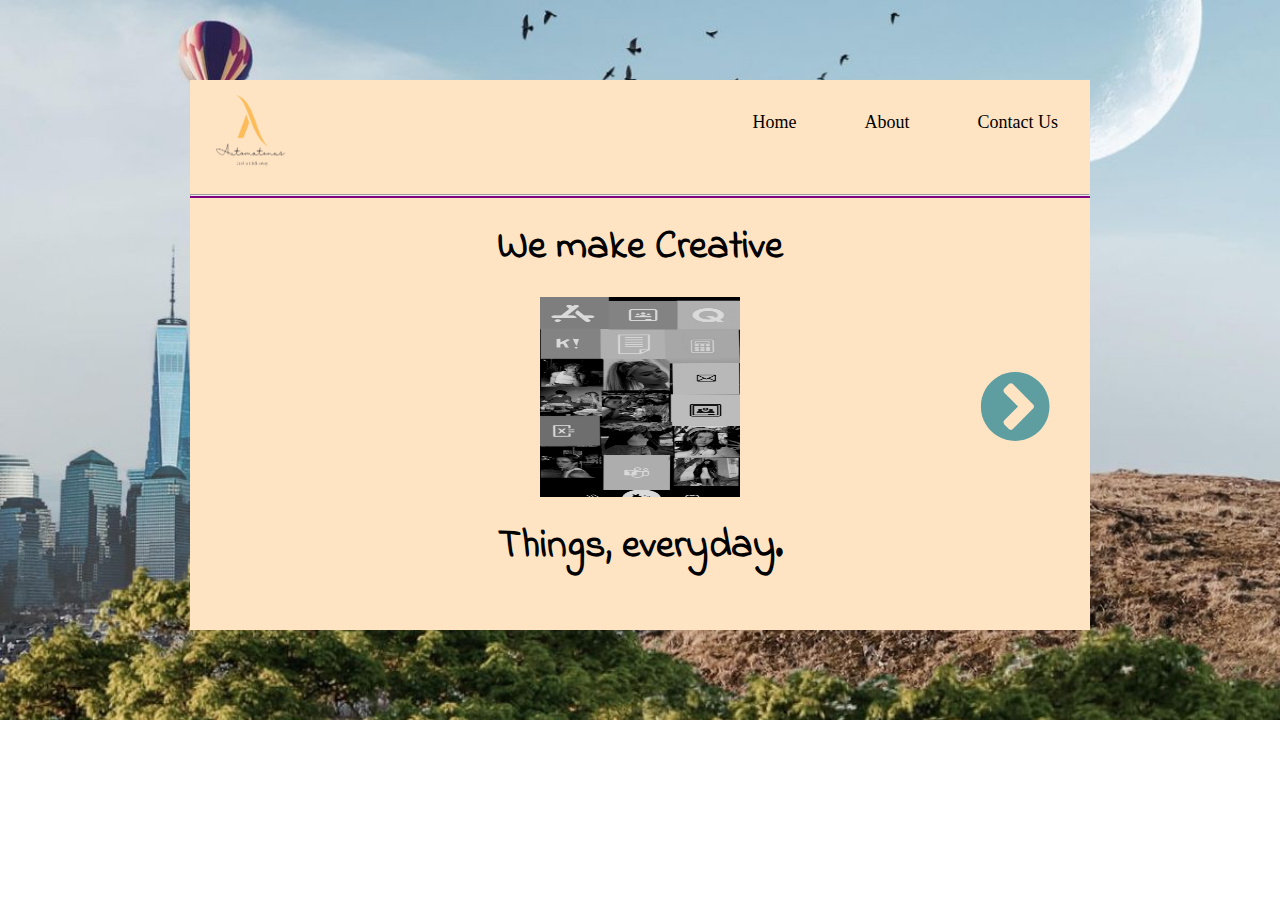
<file: index.html>
<!DOCTYPE html>
<html lang="en">
<head>
    <meta charset="UTF-8">
    <meta http-equiv="X-UA-Compatible" content="IE=edge">
    <meta name="viewport" content="width=device-width, initial-scale=1.0">
    <title>Mini Project</title>
    <link rel="stylesheet" href="https://stackpath.bootstrapcdn.com/font-awesome/4.7.0/css/font-awesome.min.css">
    <style>
        @import url('https://fonts.googleapis.com/css2?family=Josefin+Sans:wght@300&display=swap');
        @import url('https://fonts.googleapis.com/css2?family=Indie+Flower&display=swap');
        *
        {
            margin: 0;
            padding: 0;
        }
        body
        {
            background-image: linear-gradient(to right,grey,rgb(88, 119, 131),grey);
            background-image: url(./images/body_bg2.jpg);
            background-repeat: no-repeat;
            background-size: cover;
        }
        .landing
        {
            width: 900px;
            height: 550px;
            background-color:bisque;
            margin-left: auto;
            margin-right: auto;
            margin-top: 80px;
        }
        .nav ul
        {
            list-style-type: none; 
            float: right;  
        }
        .nav ul li
        {
            display: inline-block;
            margin: 20px;
            padding: 12px;
            font-size: 18px;
        }
        a
        {
            text-decoration: none;
            color: black;
        }
        ul li:hover
        {
            background-color:cadetblue;
            color:floralwhite;
        }
        h1
        {
            font-family:'Indie Flower', cursive;
            text-align: center;
            padding: 20px;
            font-size: 40px;
        }
        .center
        {
            display: block;
            margin-left: auto;
            margin-right: auto;
        }
        i
        {
            float: right;
            position:relative;
            bottom:230px;
            right: 40px;
            color:cadetblue;
        }
        i:hover
        {
            color:coral;
        }
        .landing:hover
        {
            box-shadow: 2px 5px 5px 8px rgba(24, 24, 92, 0.582);
            
        }
    </style>
</head>
<body>
    <div class="landing">
        <div class="nav">
            <img src="./images/logo_automatonus-removebg-preview.png" width="80px" height="80px" style="padding: 20px;padding-top: 10px;"> 
            <ul>
                <li><a href="./main.html">Home</a></li>
                <li><a href="./about/about.html">About</a></li>
                <li><a href="./contact/contact.html">Contact Us</a></li>
            </ul>
            </div>
            <hr>
            <hr style="border:1px solid purple;">
            <h1>We make Creative</h1>
            <img class="center" src="./images/landing_center.jpeg" width="200px" height="200px">
            <h1>Things, everyday.</h1>
            <a href="./main.html"><i class="fa fa-chevron-circle-right fa-5x"></i></a>
    </div>
</body>
</html>
</file>
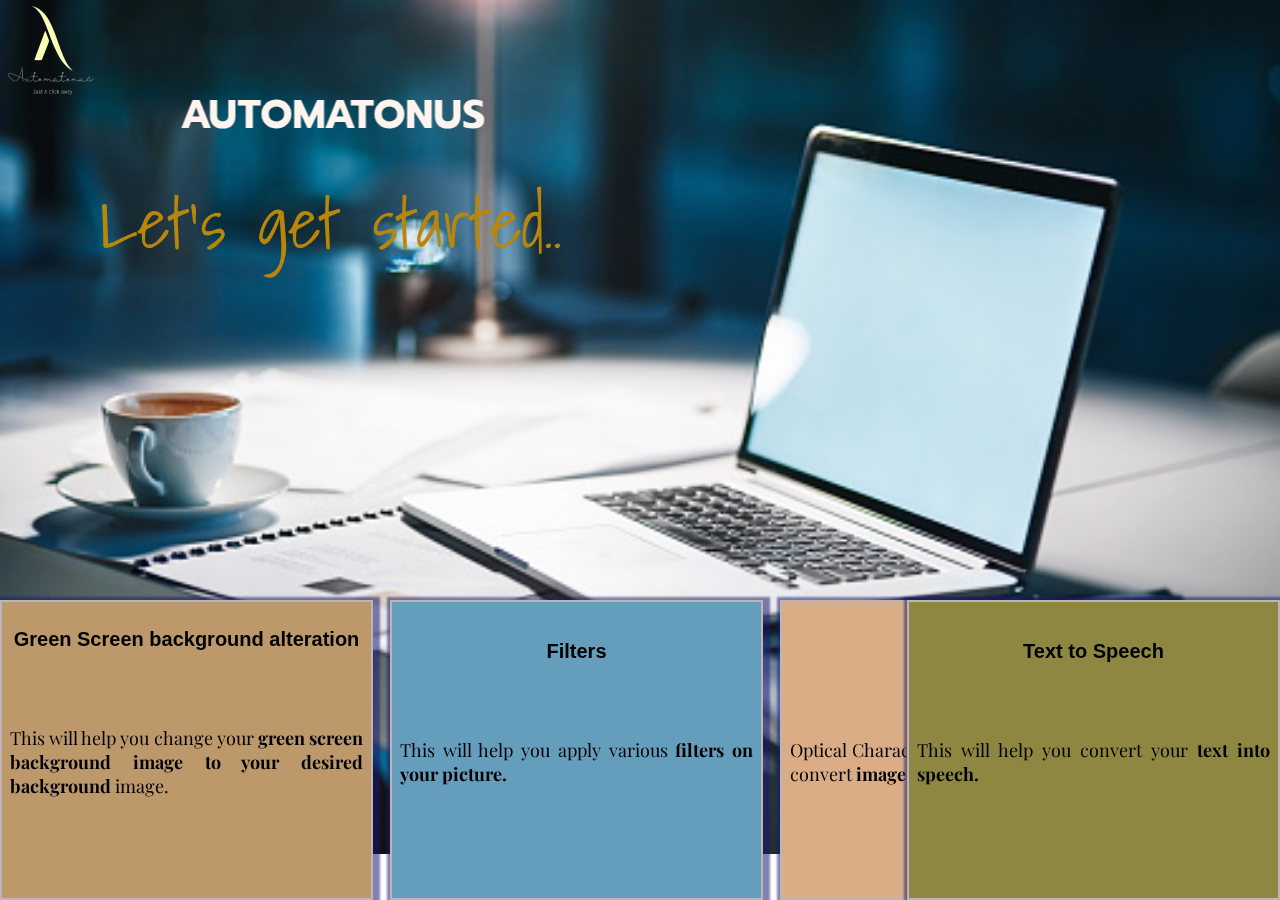
<file: main.html>
<!DOCTYPE html>
<html lang="en">
<head>
    <meta charset="UTF-8">
    <meta http-equiv="X-UA-Compatible" content="IE=edge">
    <meta name="viewport" content="width=device-width, initial-scale=1.0">
    <title>Mini Project</title>
    <link rel="stylesheet" href="main.css">
</head>
<body>
    <div class="heading">
        <a href="./index.html"><img src="./images/logo_automatonus-removebg-preview.png" width="100px" height="100px" style=" filter: brightness(200%);"></a>
        <marquee  behavior="alternate" direction="right" scrollamount="20" >AUTOMATONUS</marquee>
    </div>
    <div class="upperbox">
    </br>
    </br>
        <div class="para">Let's get started..</div>
            <div class="container">
                <div class="box1">
                    <button id="box1" onclick="window.location.href='./greenscreen/green.html'">
                        <h2>Green Screen background alteration</h2>
                        <p>This will help you change your <b>green screen background image to your desired background</b> image.</p>
                    </button>
                </div>

                <div class="box2">
                    <button id="box2" onclick="window.location.href='./addfilter/filter.html'">
                        <h2>Filters</h2>
                        <p>This will help you apply various <b>filters on your picture.</b></p>
                    </button>
                </div>
                    

                <div class="box3">
                    <button id="box3" onclick="window.location.href='./OCR-pdf/index.html'">
                        <h2>OCR</h2>
                        <p>Optical Character Recognition will help you convert <b>image to a pdf document.</b></p>
                    </button>
                </div>
                
                <div class="box4">
                    <button id="box4" onclick="window.location.href='./text_speech/text_sp.html'">
                        <h2>Text to Speech</h2>
                        <p> This will help you convert your <b>text into speech.</b></p>
                    </button>
                </div>    
               
               
            </div>
        </div>
    </div>
</body>
</html>
</file>
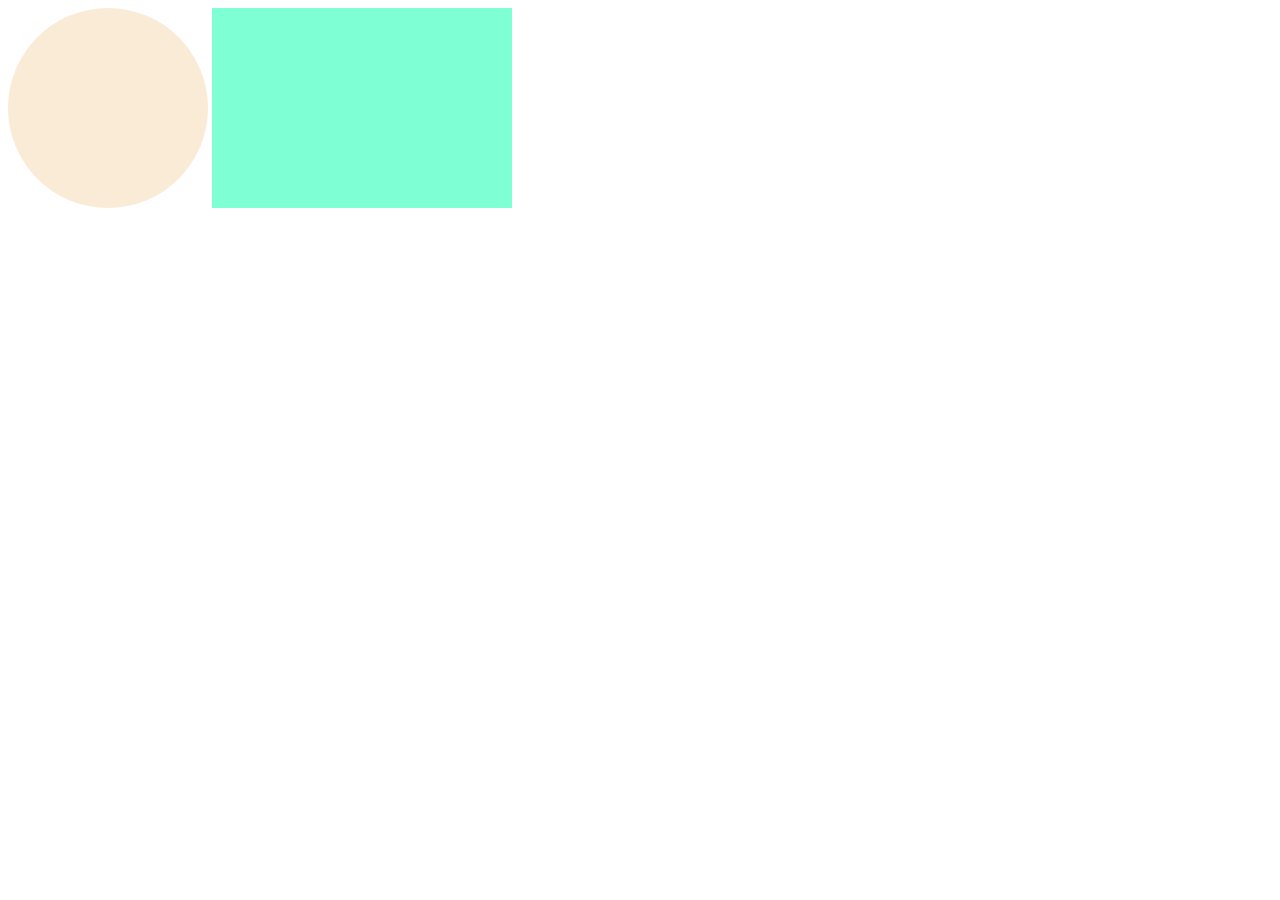
<file: try.html>
<!DOCTYPE html>
<html lang="en">
<head>
    <meta charset="UTF-8">
    <meta http-equiv="X-UA-Compatible" content="IE=edge">
    <meta name="viewport" content="width=device-width, initial-scale=1.0">
    <title>Document</title>
    <style>
        .box1
        {
            width:200px;
            height: 200px;
            border-radius: 50%;
            background-color: antiquewhite;
            display: inline-block;
        }
        .box2
        {
            display: inline-block;
            width: 300px;
            height: 200px;
            background-color: aquamarine;
        }
    </style>
</head>
<body>
    <div class="box1"></div>
    <div class="box2"></div>
</body>
</html>
</file>
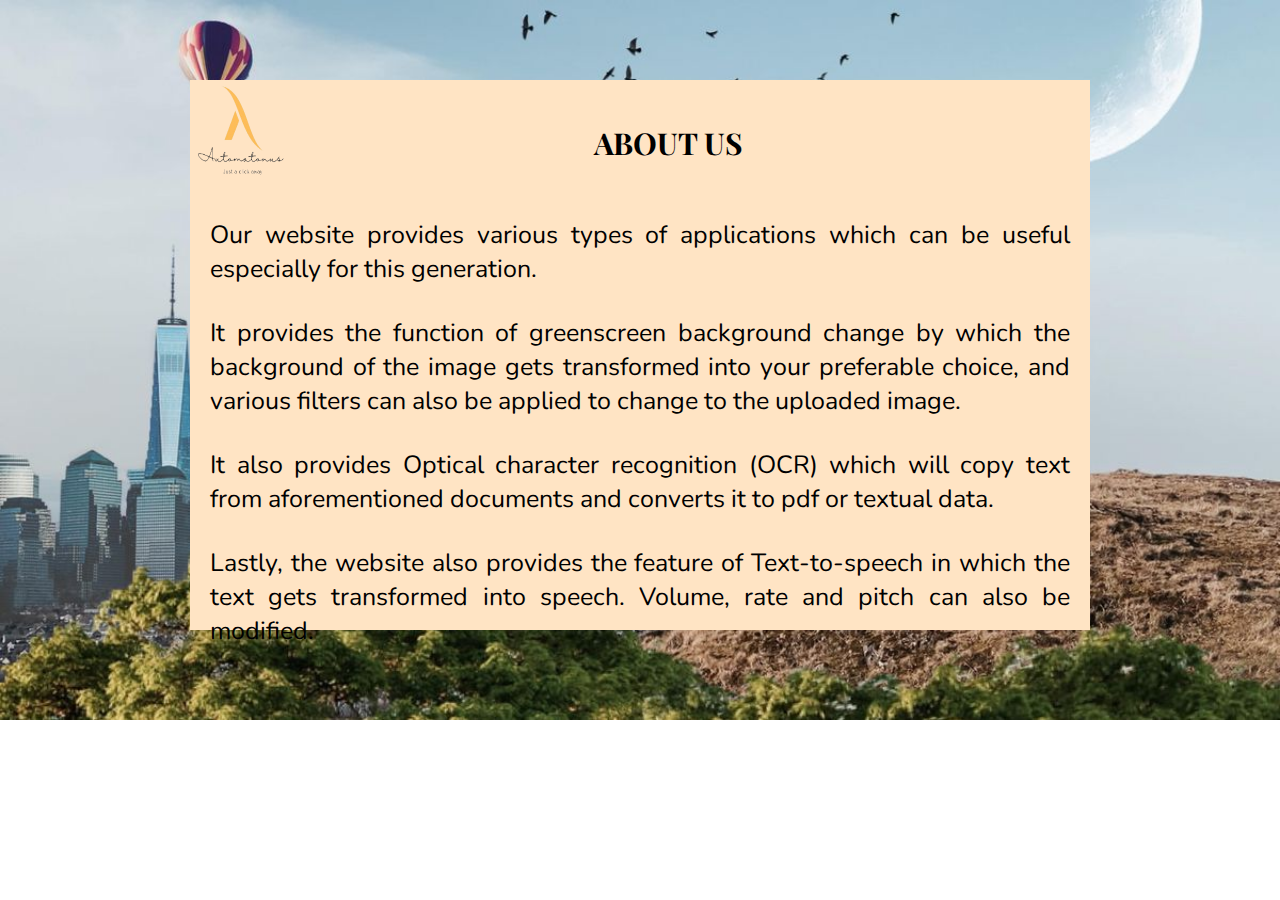
<file: about/about.html>
<!DOCTYPE html>
<html lang="en">
<head>
    <meta charset="UTF-8">
    <meta http-equiv="X-UA-Compatible" content="IE=edge">
    <meta name="viewport" content="width=device-width, initial-scale=1.0">
    <title>about</title>
    <style>
        @import url('https://fonts.googleapis.com/css2?family=Playfair+Display:wght@500&display=swap');
        @import url('https://fonts.googleapis.com/css2?family=Nunito:ital,wght@1,200&display=swap');
        body
        {
            background-image: url(../images/body_bg2.jpg);
            background-repeat: no-repeat;
            background-size: cover;
            margin-top: 80px;
        }
        .box
        {
            width: 900px;
            height: 550px;
            background-color:bisque;
            margin-left: auto;
            margin-right: auto;
        }
        h2
        {
            font-family: 'Playfair Display', serif;
            text-align: center;
            margin: 2px;
            font-size: 30px;
            display: inline;
            margin-left: 300px;
            position: relative;
            top:-25px;

        }
        p
        {
            font-size:25px;
            margin: 20px;
            text-align: justify;
            padding-top: 10px;
            font-family:'Nunito', sans-serif;
        }
    </style>
</head>
<body>
    <div class="box">
        <div class="logo">
            <a href="../index.html"><img src="../images/logo_automatonus-removebg-preview.png" width="100px" height="100px"></a>
            <h2>ABOUT US</h2>
        </div>
        <p>Our website provides various types of applications which can be useful especially for this generation.</p>
        <p>
        It provides the function of greenscreen background change by which the background of the image gets transformed into your preferable choice, and various filters can also be applied to change to the uploaded image.
        </p>
        <p>
        It also provides Optical character recognition (OCR) which will copy text from aforementioned documents and converts it to pdf or textual data.
        </p>  
        <p>
         Lastly, the website also provides the feature of Text-to-speech in which the text gets transformed into speech. Volume, rate and pitch can also be modified.
        </p>
           
    </div>
</body>
</html>
</file>
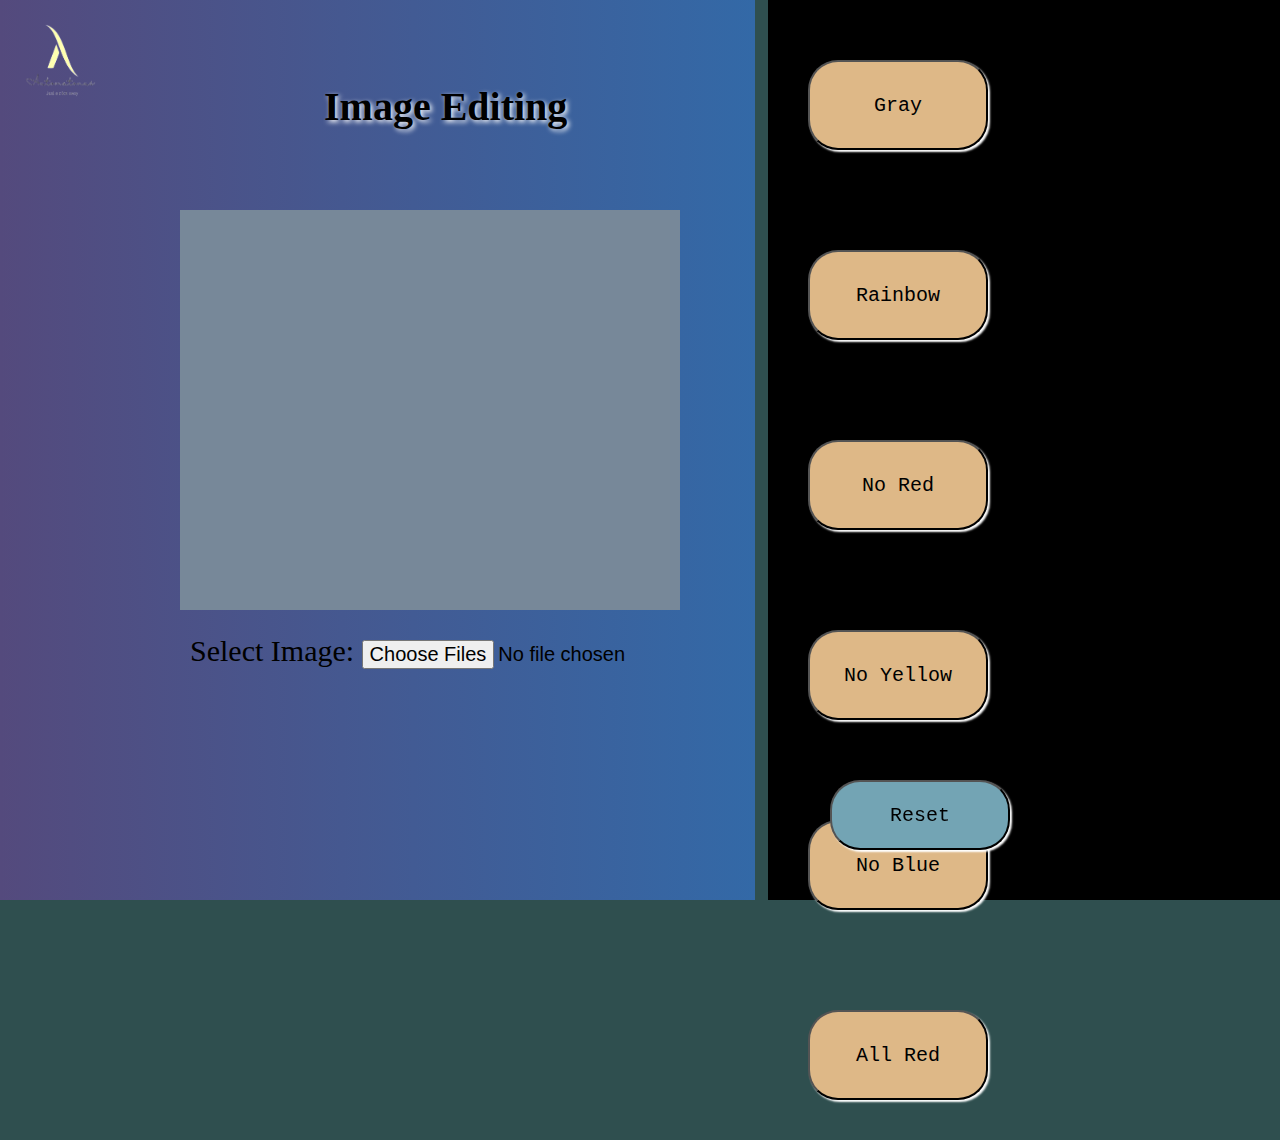
<file: addfilter/filter.html>
<!DOCTYPE html>
<html lang="en">
<head>
    <meta charset="UTF-8">
    <meta http-equiv="X-UA-Compatible" content="IE=edge">
    <meta name="viewport" content="width=device-width, initial-scale=1.0">
    <title>Filters</title>
    <link rel="stylesheet" href="filter.css">
    <script src="https://www.dukelearntoprogram.com/course1/common/js/image/SimpleImage.js"></script>
    <script src="filter.js"></script>
</head>
<body>
    <div id="box1">
        <a href="../index.html"><img src="../images/logo_automatonus-removebg-preview.png" width="120px" height="120px" style="padding: 20px; filter: brightness(200%);"></a>
        <h2>Image Editing</h2>
        <canvas id="pic1"></canvas>
        <p id="para1">Select Image:
            <input type="file" id="fillFile" multiple="false" onChange="setimg()">
        </p>
    </div>
    <div id="box2">
            <button onclick="makeGray()">Gray</button>
            <button onclick="Rainbow()">Rainbow</button>
            <button onclick="noRed()">No Red</button>
            <button onclick="noYellow()">No Yellow</button>
            <button onclick="noBlue()">No Blue</button>
            <button onclick="makeRed()">All Red</button>
            <button id="reset" onclick="reset()">Reset</button>
    </div>
</body>
</html>
</file>
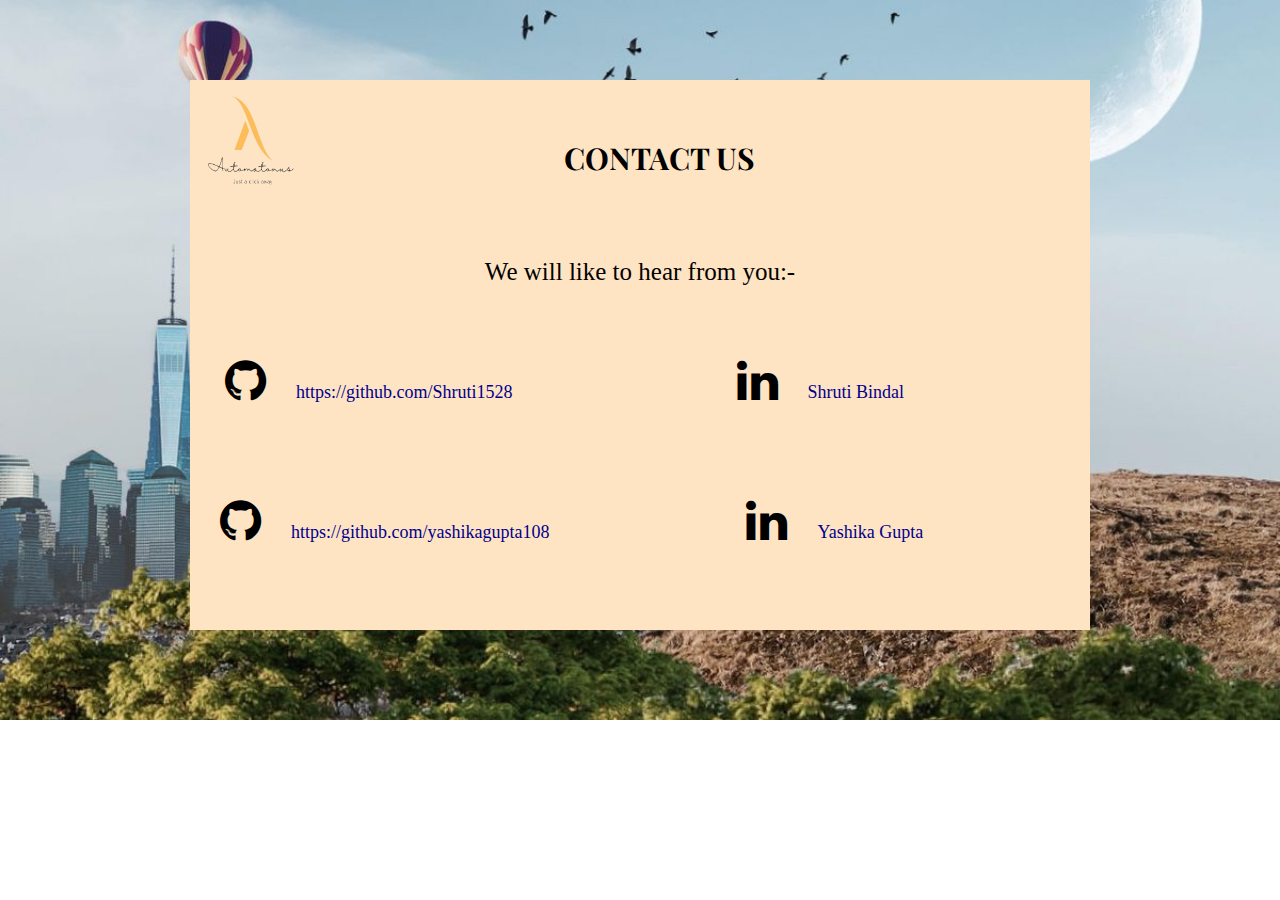
<file: contact/contact.html>
<!DOCTYPE html>
<html lang="en">
<head>
    <meta charset="UTF-8">
    <meta http-equiv="X-UA-Compatible" content="IE=edge">
    <meta name="viewport" content="width=device-width, initial-scale=1.0">
    <title>Contact</title>
    <link rel="stylesheet" href="https://stackpath.bootstrapcdn.com/font-awesome/4.7.0/css/font-awesome.min.css">
    <style>
        @import url('https://fonts.googleapis.com/css2?family=Playfair+Display:wght@500&display=swap');
        body
        {
           
            background-image: url(../images/body_bg2.jpg);
            background-repeat: no-repeat;
            background-size: cover;
            margin-top: 80px;
        }
        img
        {
            padding: 10px;
        }
        .box
        {
            width: 900px;
            height: 550px;
            background-color:bisque;
            margin-left: auto;
            margin-right: auto;
        }
        h2
        {
            font-family: 'Playfair Display', serif;
            text-align: center;
            padding-top: 20px;
            font-size: 30px;
            display: inline-block;
            position: relative;
            left:250px;
            top:-30px;

        }
        i
        {
            margin: 30px;
        }
        #para1
        {
            display: inline-block;
            margin-right: 190px;
            position: relative;
            left: 5px;
        }
        #para2
        {
            display: inline-block;
            margin-right: 163px;
        }
        #head
        {
            font-size: 25px;
            text-align: center;
        }
        a
        {
            text-decoration: none;
            font-size: 18px;
            color: darkblue;
        }
    </style>
</head>
<body>
    <div class="box">
        <div class="logo">
            <a href="../index.html"><img src="../images/logo_automatonus-removebg-preview.png" width="100px" height="100px"></a>
            <h2>CONTACT US</h2>
        </div>
        <p id="head">We will like to hear from you:-</p>
        <div class="contact">
            <p id="para1"><i class="fa fa-github fa-3x" ></i><a href="https://github.com/Shruti1528">https://github.com/Shruti1528</a></p>
            <p id="para1"><i class="fa fa-linkedin fa-3x"></i><a href="https://www.linkedin.com/in/shruti-bindal-ba030821b">Shruti Bindal </a></p>
            
        </div>
        <div class="contact2">
            <p id="para2"><i class="fa fa-github fa-3x"></i><a href="https://github.com/yashikagupta108">https://github.com/yashikagupta108</a></p>
            <p id="para2"><i class="fa fa-linkedin fa-3x"></i><a href="https://www.linkedin.com/in/yashika-gupta-35b908186/">Yashika Gupta </a></p>
        </div>
        
    </div>
</body>
</html>
</file>
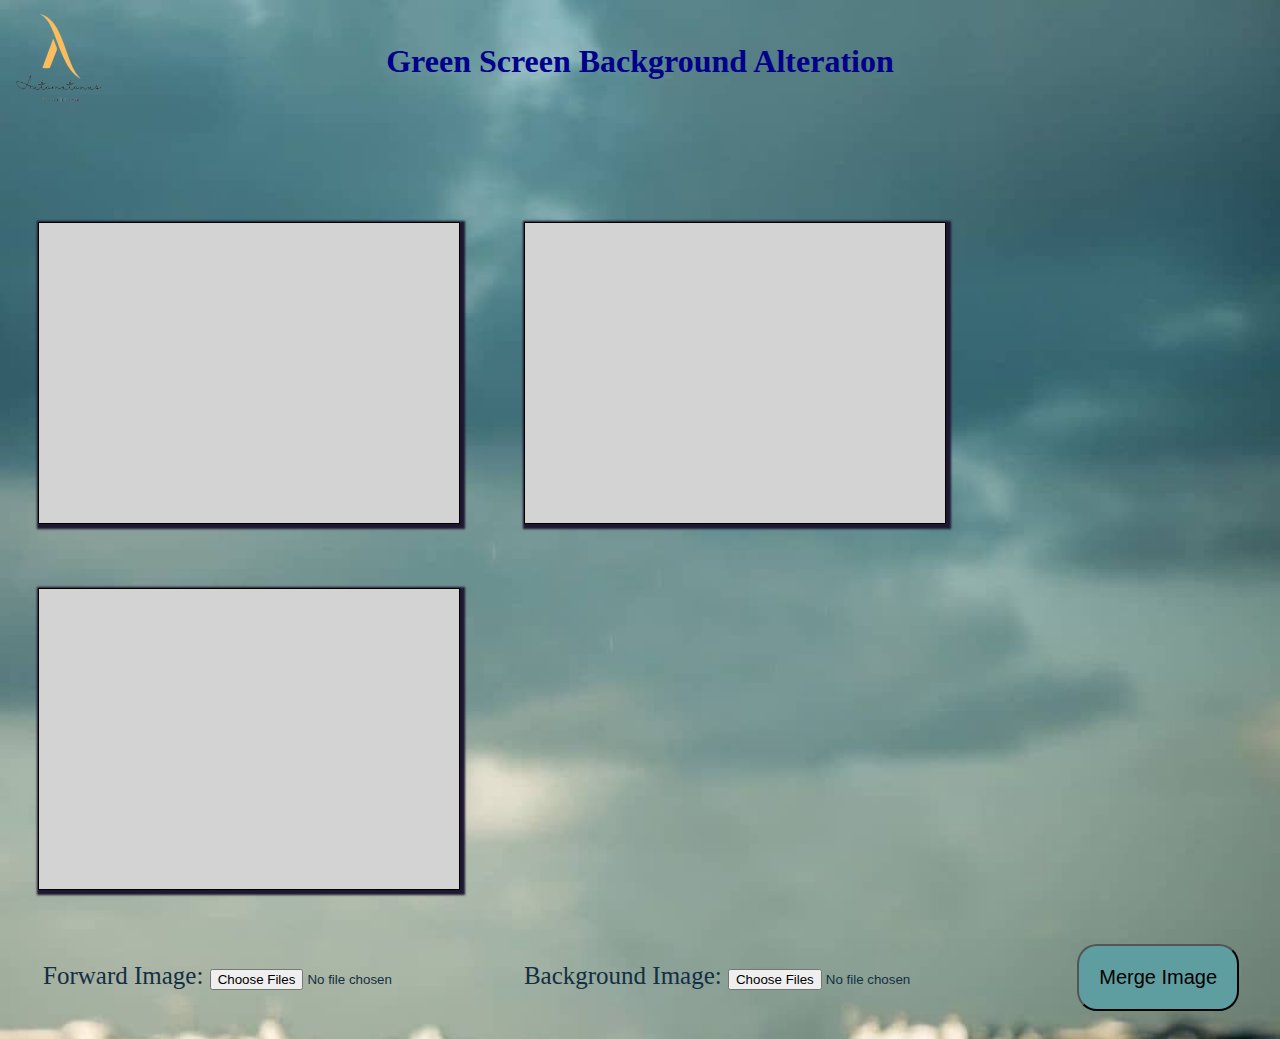
<file: greenscreen/green.html>
<!DOCTYPE html>
<html>  
<head>
    <meta charset="UTF-8">
    <meta http-equiv="X-UA-Compatible" content="IE=edge">
    <meta name="viewport" content="width=device-width, initial-scale=1.0">
    <title>Green Screen</title>
    <link rel="stylesheet" href="greencss.css">
    <script src="https://www.dukelearntoprogram.com/course1/common/js/image/SimpleImage.js"></script> 
    <script src="greenjs.js"></script> 
</head>
<body>
    <a href="../index.html"><img src="../images/logo_automatonus-removebg-preview.png" width="100px" height="100px"></a>
    <h1>Green Screen Background Alteration</h1>
    <canvas id="pic1"></canvas> 
    <canvas id="pic2"></canvas>
    <canvas id="pic3"></canvas>
    <br />
    <p id="for">Forward Image: 
        <input type="file" id="fgFile" multiple="false" onChange="frontimg()">
    </p>      
    <p id="back">
        Background Image: 
        <input type="file" id="bgFile" multiple="false" onChange="backimg()">
    </p>  
    <input id="merge" type="button" value="Merge Image" onClick="merge()">
    </div>
</body>
</html>
</file>
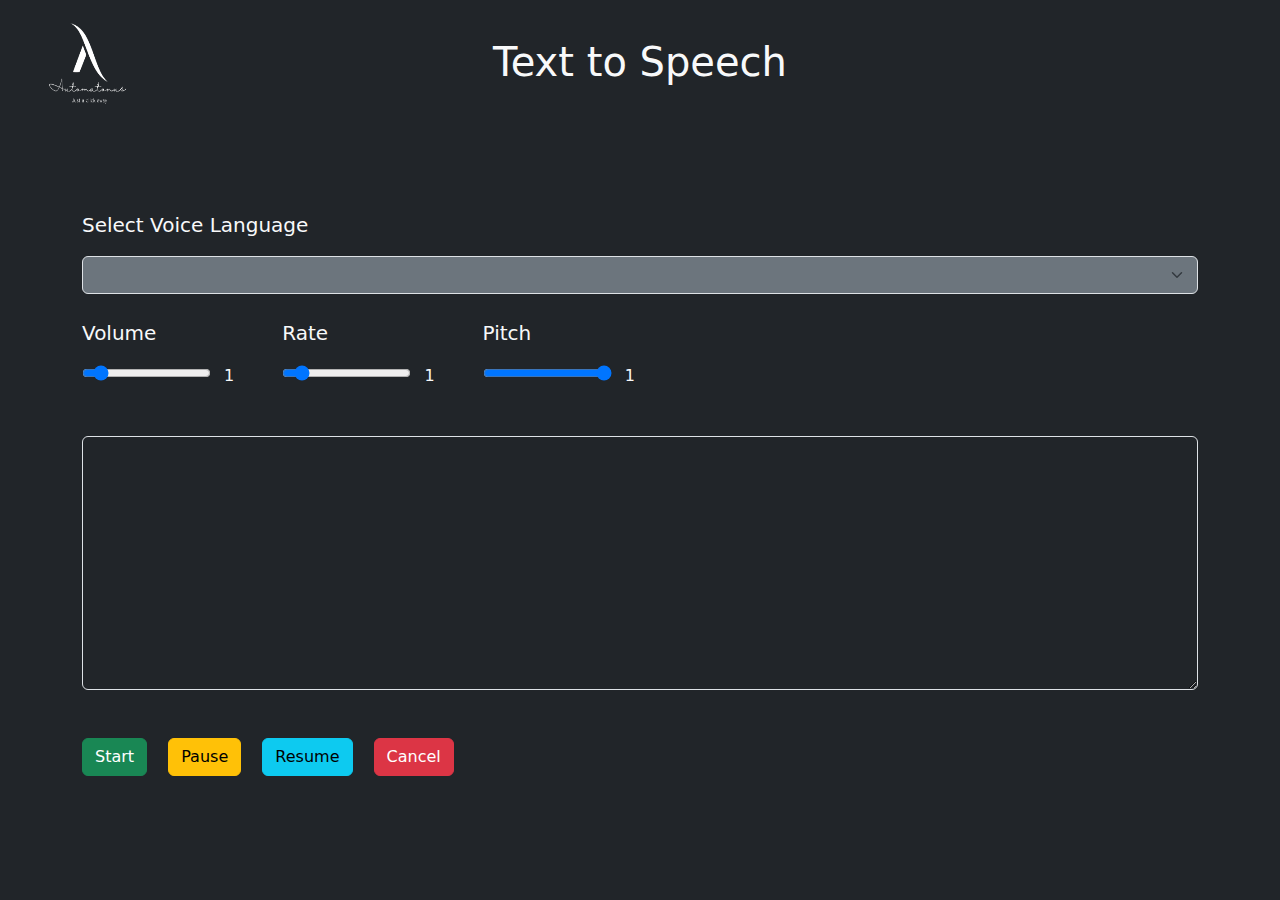
<file: text_speech/text_sp.html>
<html lang="en">
  <head>
    <link href="https://cdn.jsdelivr.net/npm/bootstrap@5.0.0-beta1/dist/css/bootstrap.min.css" rel="stylesheet" />
    <link rel="stylesheet" />
    <title>Text to Speech</title>
  </head>
  <body class="container mt-5 bg-dark">
    <a href="../index.html"><img src="../images/logo_automatonus-removebg-preview.png" width="90px" height="90px" style=" filter: brightness(500%); position:relative; top:-30px; 
    left:-40px"></a>
    <h1 class="text-light" style="text-align: center; position: relative; top:-100px">Text to Speech</h1>
    <p class="lead text-light mt-4">Select Voice Language</p>
    
    <!-- Select Menu for Voice -->
    <select id="voices" class="form-select bg-secondary text-light"></select>

    <!-- Range Slliders for Volume, Rate & Pitch -->
    <div class="d-flex mt-4 text-light">
      <div>
        <p class="lead">Volume</p>
        <input type="range" min="0" max="10" value="1" step="1" id="volume" />
        <span id="volume-label" class="ms-2">1</span>
      </div>
      <div class="mx-5">
        <p class="lead">Rate</p>
        <input type="range" min="0" max="10" value="1" id="rate" step="1" />
        <span id="rate-label" class="ms-2">1</span>
      </div>
      <div>
        <p class="lead">Pitch</p>
        <input type="range" min="0" max="10" value="10" step="1" id="pitch" />
        <span id="pitch-label" class="ms-2">1</span>
      </div>
    </div>

    <!-- Text Area  for the User to Type -->
    <textarea class="form-control bg-dark text-light mt-5" cols="30" rows="10" placeholder="Type your text here..."></textarea>

    <!-- Control Buttons -->
    <div class="mb-5">
      <button id="start" class="btn btn-success mt-5 me-3">Start</button>
      <button id="pause" class="btn btn-warning mt-5 me-3">Pause</button>
      <button id="resume" class="btn btn-info mt-5 me-3">Resume</button>
      <button id="cancel" class="btn btn-danger mt-5 me-3">Cancel</button>
    </div>
  </body>
  <script src="./text_sp.js"></script>
</html>
</file>
<file: main.css>
@import url('https://fonts.googleapis.com/css2?family=Indie+Flower&display=swap');
@import url('https://fonts.googleapis.com/css2?family=Playfair+Display&display=swap');
@import url('https://fonts.googleapis.com/css2?family=Prompt&display=swap');
@import url('https://fonts.googleapis.com/css2?family=Shadows+Into+Light&display=swap');

*
{
    padding: 0;
    margin: 0;
}
.heading
{
    height: 10vh;
    color: seashell;
    font-weight: bold;    
}
.heading marquee
{
    position:relative;
    top:-20px;
    font-size: 40px;
    font-family: 'Prompt', sans-serif;
    width: 1400px;
}
body
{
    
    background-image: url("./images/landingbg.jpg");
    background-repeat: no-repeat;
    background-size: cover;
}

button
{
    width:373px;
    height: 300px;
    border: 2px solid rgb(189, 181, 181);
    box-shadow: 2px 2px 2px 5px rgba(24, 24, 109, 0.541);
}
.box1 ,.box2, .box3 ,.box4
{
    display: inline-block;
}
h2
{
    position: relative;
    top:-75px;
}
p
{
    font-size: 18px;
    font-family: 'Playfair Display', serif;
    text-align: justify;
    margin-left: 8px;
    margin-right: 8px;
}
.para
{
    height: 200px;
    color:darkgoldenrod;
    font-size: 70px;
    margin: 40px;
    margin-left: 100px;
    font-family: 'Shadows Into Light', cursive;
}
#box1
{
    background-color:#BC986A;
    position: fixed;
    bottom:0px;
}
#box2 
{
    background-color: #659DBD;
    position: fixed;
    bottom:0px;
    left:390px;
}
#box3
{
    background-color: #DAAD86;
    position: fixed;
    bottom:0px;
    left:780px;
}
#box4
{
    background-color:#8D8741 ;
    position: fixed;
    bottom:0px;
    right:0px;
}
button a
{
    text-decoration: none;
    color: black;
}
button:hover
{
    color:whitesmoke;
    box-shadow: 5px 5px 5px black;
}
</file>
<file: addfilter/filter.css>
*
{
    padding: 0px;
    margin: 0px;
    box-sizing: border-box;
}
body
{
    background-color:darkslategray;
}
#box1
{
    width:59%;
    height: 100vh;
    background-image:linear-gradient(to right,#544a7d,#3369a7);
    float:left;
}
#box2
{
    float:right;
    width:40%;
    height: 100vh;
    background-color:black;
}
#pic1
{
    margin: 80px;
    margin-left: 180px;
    width:500px;
    height: 400px;
    background-color:lightslategrey;
}
#para1
{
    position:relative;
    top:-60px;
    left:190px;
    font-size: 30px;
}
#fillFile
{
    font-size: 20px;
}
button
{
    margin: 40px;
    margin-top: 60px;
    width:180px;
    font-size: 20px;
    border-radius: 30px;
    height: 90px;
    font-family:monospace;
    background-color:burlywood;
    box-shadow: 2px 2px 2px  white;
}
button:hover
{
    box-shadow: 5px 5px 10px 10px darkslategray;
    width: 200px;

}
h2
{
    text-align: center;
    margin-top: 50px;
    font-size: 40px;
    font-family:Georgia, 'Times New Roman', Times, serif;
    text-shadow: 2px 2px 5px white;
    display: inline;
    margin-left: 200px;
}
#reset
{
    position:fixed;
    bottom: 10px;
    right: 230px;
    background-color:rgb(115, 164, 180);
    width:180px;
    padding:10px;
    height: 70px;
}
</file>
<file: greenscreen/greencss.css>
body
{
    background-image:url(./img.jpg);
    background-repeat: no-repeat;
    background-size: cover;
}
h1
{
    text-align: center;
    color:darkblue;
    position: relative;
    top:-90px;
}
canvas 
{
    background: lightgray;
    border: 1px solid black;
    width: 420px;
    height: 300px;
    margin: 30px;
}
#for
{
    display: inline;
    margin: 35px;
    color:rgb(19, 47, 66);
    font-size:25px;
}

#pic1 , #pic2 , #pic3
{
    box-shadow: 2px 2px 2px 3px rgb(30, 23, 48);
}
#back
{
    display:inline;
    margin: 20px;
    color:rgb(19, 47, 66);
    font-size:25px;
}
#merge
{
    padding: 20px;
    margin: 20px;
    position: relative;
    right: -50px;
    border-radius: 20px;
    background-color:cadetblue;
    color:black;
    font-size: 20px;
}
#merge:hover
{
    box-shadow: 5px 5px 10px 5px rgb(9, 28, 29);
}
</file>
